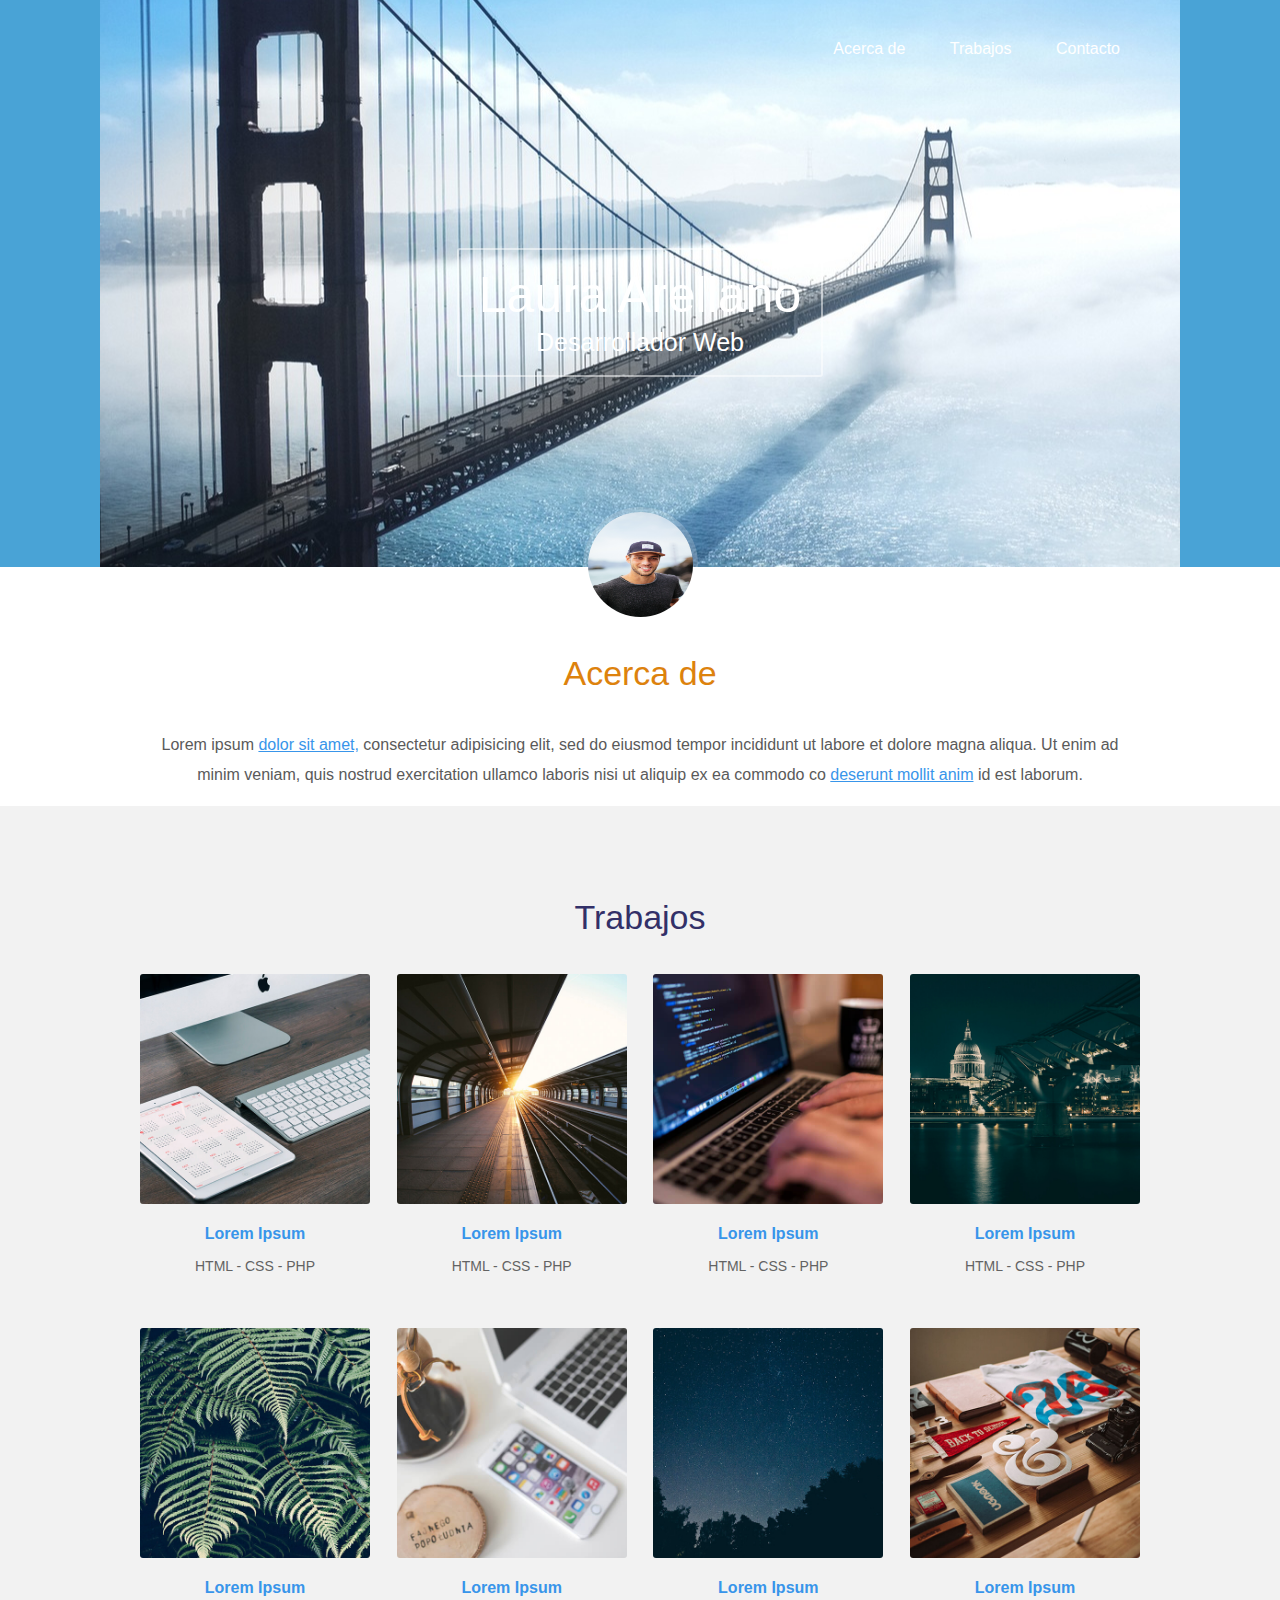
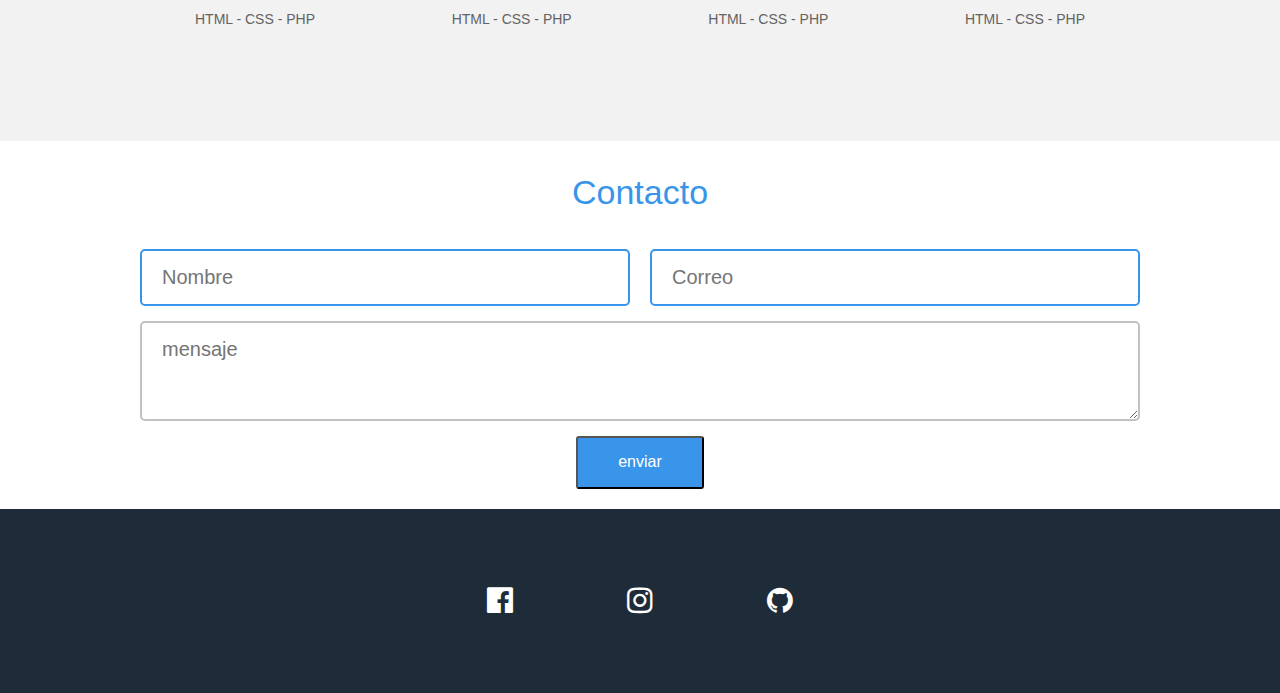
<file: index.html>
<!DOCTYPE html>
<html lang="es" dir="ltr">
  <head>
    <meta charset="utf-8">
    <meta name="viwport" content="width=device-width,
    user-scalable=no, initial-scale=1.0, maximum-scale=1.0, minimum-scale=1.0">
    <title>Portafolio Laura Arellano</title>
    <link href="https://fonts.googleapis.com/css?family=Open+Sans:300,400,600,600i,700&display=swap" rel="stylesheet">
    <link rel="stylesheet" href="css/font-awesome.min.css">
    <link rel="stylesheet" href="/css/normalize.css">
    <link rel="stylesheet" href="css/estilos.css">
  </head>
  <body>
    <header>
      <div class="contenedor">
        <nav class="menu">
          <a href="#">Acerca de</a>
          <a href="#">Trabajos</a>
          <a href="#">Contacto</a>
        </nav>

        <div class="contenedor-texto">
          <div class="texto">
            <h1 class="nombre">Laura Arellano</h1>
            <h2 class="profesion">Desarrollador Web</h2>
          </div>
        </div>
      </div>
    </header>

    <section class="main">
      <section class="acerca-de">
        <div class="contenedor">
          <div class="foto">
            <img src="img/foto.jpg" width="115" height="115" alt="Laura Arellano">
          </div>

          <div class="texto">
            <h3 class="titulo">Acerca de</h3>
            <p>Lorem ipsum <span class="bold">dolor sit amet,</span> consectetur adipisicing elit, sed do eiusmod tempor incididunt ut labore et dolore magna aliqua. Ut enim ad minim veniam, quis nostrud exercitation ullamco laboris nisi ut aliquip ex ea commodo co <span class="bold">deserunt mollit anim</span> id est laborum.</p>
          </div>
        </div>
      </section>
      <section class="trabajos">
        <div class="contenedor">
          <h3 class="titulo">Trabajos</h3>
          <div class="contenedor-trabajos">
            <div class="trabajo">
              <div class="thumb">
                <img src="img/trabajos/1.jpg" alt="Lorem Ipsum">
              </div>
              <div class="descripcion">
                <p class="nombre">Lorem Ipsum</p>
                <p class="categoria">HTML - CSS - PHP</p>
              </div>
            </div>
            <div class="trabajo">
              <div class="thumb">
                <img src="img/trabajos/2.jpg" alt="Lorem Ipsum">
              </div>
              <div class="descripcion">
                <p class="nombre">Lorem Ipsum</p>
                <p class="categoria">HTML - CSS - PHP</p>
              </div>
            </div>
            <div class="trabajo">
              <div class="thumb">
                <img src="img/trabajos/3.jpg" alt="Lorem Ipsum">
              </div>
              <div class="descripcion">
                <p class="nombre">Lorem Ipsum</p>
                <p class="categoria">HTML - CSS - PHP</p>
              </div>
            </div>
            <div class="trabajo">
              <div class="thumb">
                <img src="img/trabajos/4.jpg" alt="Lorem Ipsum">
              </div>
              <div class="descripcion">
                <p class="nombre">Lorem Ipsum</p>
                <p class="categoria">HTML - CSS - PHP</p>
              </div>
            </div>
            <div class="trabajo">
              <div class="thumb">
                <img src="img/trabajos/5.jpg" alt="Lorem Ipsum">
              </div>
              <div class="descripcion">
                <p class="nombre">Lorem Ipsum</p>
                <p class="categoria">HTML - CSS - PHP</p>
              </div>
            </div>
            <div class="trabajo">
              <div class="thumb">
                <img src="img/trabajos/6.jpg" alt="Lorem Ipsum">
              </div>
              <div class="descripcion">
                <p class="nombre">Lorem Ipsum</p>
                <p class="categoria">HTML - CSS - PHP</p>
              </div>
            </div>
            <div class="trabajo">
              <div class="thumb">
                <img src="img/trabajos/7.jpg" alt="Lorem Ipsum">
              </div>
              <div class="descripcion">
                <p class="nombre">Lorem Ipsum</p>
                <p class="categoria">HTML - CSS - PHP</p>
              </div>
            </div>
            <div class="trabajo">
              <div class="thumb">
                <img src="img/trabajos/8.jpg" alt="Lorem Ipsum">
              </div>
              <div class="descripcion">
                <p class="nombre">Lorem Ipsum</p>
                <p class="categoria">HTML - CSS - PHP</p>
              </div>
            </div>

          </div>
        </div>
      </section>
    </section>

    <footer>
      <section class="contacto">
        <div class="contenedor">
            <h3 class="titulo">Contacto</h3>
            <form class="formulario" action="index.html" method="post">
              <input type="text" placeholder="Nombre" name="nombre" required>
              <input type="email" placeholder="Correo" name="correo" required>
              <textarea name="mensaje" placeholder="mensaje"></textarea>
              <input class="boton" type="submit" value="enviar">
            </form>
          </div>
        </section>


      <section class="redes-sociales">
        <div class="contenedor">
          <a href="#" class="face"><i class="fa fa-facebook-official" aria-hidden="true"></i></a>
          <a href="#" class="insta"><i class="fa fa-instagram" aria-hidden="true"></i></a>
          <a href="#" class="github"><i class="fa fa-github" aria-hidden="true"></i></a>
        </div>
      </section>
    </footer>
  </body>
</html>
</file>
<file: css/estilos.css>
* {
  -webkit-box-sizing: border-box;
  -moz-box-sizing: border-box;
  box-sizing: border-box;
}

body {
  background: #fff;
  font-family: "Open-Sans", sans-serif;
  font-size: 16px;
}

.contenedor {
  width: 90%;
  max-width: 1000px;
  margin:auto;
  overflow: hidden;
}

/*------------------------- HEADER -------------------------*/

header {
  background: url('../img/bg.jpg') #49a3d6;
  background-repeat: no-repeat;
  background-position: center;
  max-height: 800px;
}
header .menu {
  margin: 40px 0;
  text-align: right;
}
header .menu a {
  margin: 0 20px;
  color: #fff;
  padding-bottom: 9px;
  text-decoration: none;
  border-bottom: 2px solid transparent;
  font-size: 1em;
}
header .menu a:hover {
  border-bottom: 2px solid #fff;
}
header .contenedor-texto {
  display: flex;
  justify-content: center;
  align-content: center;
  margin: 190px 0;
}
header .contenedor-texto .texto {
  border: 2px solid rgba(255,255,255,.5);
  border-radius: 3px;
  display: inline-block;
  text-align: center;
  padding: 20px;
}
header .contenedor-texto .texto h1,
header .contenedor-texto .texto h2 {
  color: #fff;
  font-weight: 300;
  margin:0;
}
header .contenedor-texto .texto .nombre {
  margin-bottom: 10px;
  font-size: 50px;
  line-height: 50px;
}
header .contenedor-texto .texto .profesion {
  font-size: 25px;
  line-height: 25px;
}

/*-------------------MAIN ------------------*/
.main .contenedor {
  overflow: visible;
}
.main .acerca-de {
  text-align: center;
}
.main .acerca-de .foto {
  margin-top: -60px;
}
.main .acerca-de .foto img {
  vertical-align: top;
  border-radius: 50%;
  border: 5px solid rgba(255,255,255,.2)
}
.main .acerca-de .texto {
  color: #5a5a5a;
  font-size: 600;
  font-size: 1em;
  line-height: 30px;
  width: 80%
  margin: 40px auto 60 auto;
}
.main .acerca-de .texto .titulo {
  font-size: 34px;
  line-height: 34px;
  margin-bottom: 40px;
  font-weight: 300;
  color: #dd820d;
  text-align: center;
}
.main .acerca-de .texto .bold{
  color: #3895ea;
  text-decoration: underline;
}

.main .trabajos {
  background: #f2f2f2;
  padding: 60px 0;
}
.main .trabajos .contenedor {
  overflow: hidden;
}
.main .trabajos .titulo {
  font-size: 34px;
  line-height: 34px;
  margin-bottom: 40px;
  font-weight: 300;
  color: #323068;
  text-align: center;
}
.main .trabajos .contenedor-trabajos {
  display: flex;
  flex-direction: row;
  flex-wrap: wrap;
  justify-content: space-between;
}
.main .trabajos .contenedor-trabajos .trabajo {
  width: 23%;
  margin-bottom: 40px;
}
.main .trabajos .contenedor-trabajos .trabajo .thumb {
  width: 100%;
  margin-bottom: 10px;
}
.main .trabajos .contenedor-trabajos .trabajo img {
  width: 100%;
  vertical-align: top;
  border-radius: 3px;
  margin-bottom: 5px;
}
.main .trabajos .contenedor-trabajos .trabajo .descripcion {
  text-align: center;
}
.main .trabajos .contenedor-trabajos .trabajo .nombre {
  font-weight: 700;
  color: #3895ea;
  margin-bottom: 10px;
}
.main .trabajos .contenedor-trabajos .trabajo .categoria {
  font-size: 14px;
  color: #636363;
}

/*------------------------ FOOTER ----------------------*/
footer .contact {
  padding: 60px 0;
  color: #fff;
}
footer .contacto .titulo {
  font-size: 34px;
  line-height: 34px;
  margin-bottom: 40px;
  font-weight: 300;
  color: #3895ea;
  text-align: center;
}
footer .contacto .formulario {
  display: flex;
  flex-wrap: wrap;
  justify-content: space-between;
}
footer .contacto .formulario input[type="text"],
footer .contacto .formulario input[type="email"],
footer .contacto .formulario textarea {
  border: 2px solid #c2c2c2;
  border-radius: 5px;
  padding: 15px 20px;
  font-size: 20px;
  color: #a4a4a4;
}
footer .contacto .formulario input[type="text"],
footer .contacto .formulario input[type="email"],
footer .contacto .formulario textarea:focus {
  border: 2px solid #3895ea;
}
footer .contacto .formulario input[type="text"],
footer .contacto .formulario input[type="email"] {
  width: 49%;
  margin-bottom: 15px;
}
footer .contacto .formulario textarea {
  width: 100%
  height: 100px;
  min-width: 100%;
  max-width: 100%;
  min-height: 100px;
  max-height: 300px;
  margin-bottom: 15px;
}
footer .contacto .formulario .boton {
  margin:auto;
  background: #3895ea;
  color: #fff;
  border-radius: 3px;
  padding: 15px 40px;
  cursor: pointer;
}
footer .contacto .formulario .boton:hover {
  background: #387bea;
}

footer .redes-sociales .contenedor {
  display: flex;
  justify-content: center;
}
footer .redes-sociales {
  background: #1e2b38;
  padding: 60px 0;
  margin-top: 20px;
}
footer .redes-sociales a {
  color: #fff;
  text-align: center;
  width: 100px;
  display: block;
  padding: 15px 0;
  border-radius: 3px;
  font-size: 30px;
  margin: 0 20px;
}
footer .redes-sociales .face:hover {
  background: #3b5998
}
footer .redes-sociales .insta:hover {
  background: #5851db
}
footer .redes-sociales .github:hover {
  background: #6cc644
}

/* ------------- MEDIA QUERIES ------------------*/
@media screen and (max-width: 800px) {
  header .menu {
    text-align: center;
  }
  .main .trabajos .contenedor-trabajos .trabajo {
    width: 46%;
  }
}
@media screen and (max-width: 500px) {
  header .contenedor-texto .texto .nombre{
    font-size: 35px;
  }
  header .contenedor-texto .texto .profesion {
    font-size: 16px;
  }
  footer .redes-sociales .contenedor {
    flex-wrap: wrap;
    padding: 20px 0;
  }
}
</file>
